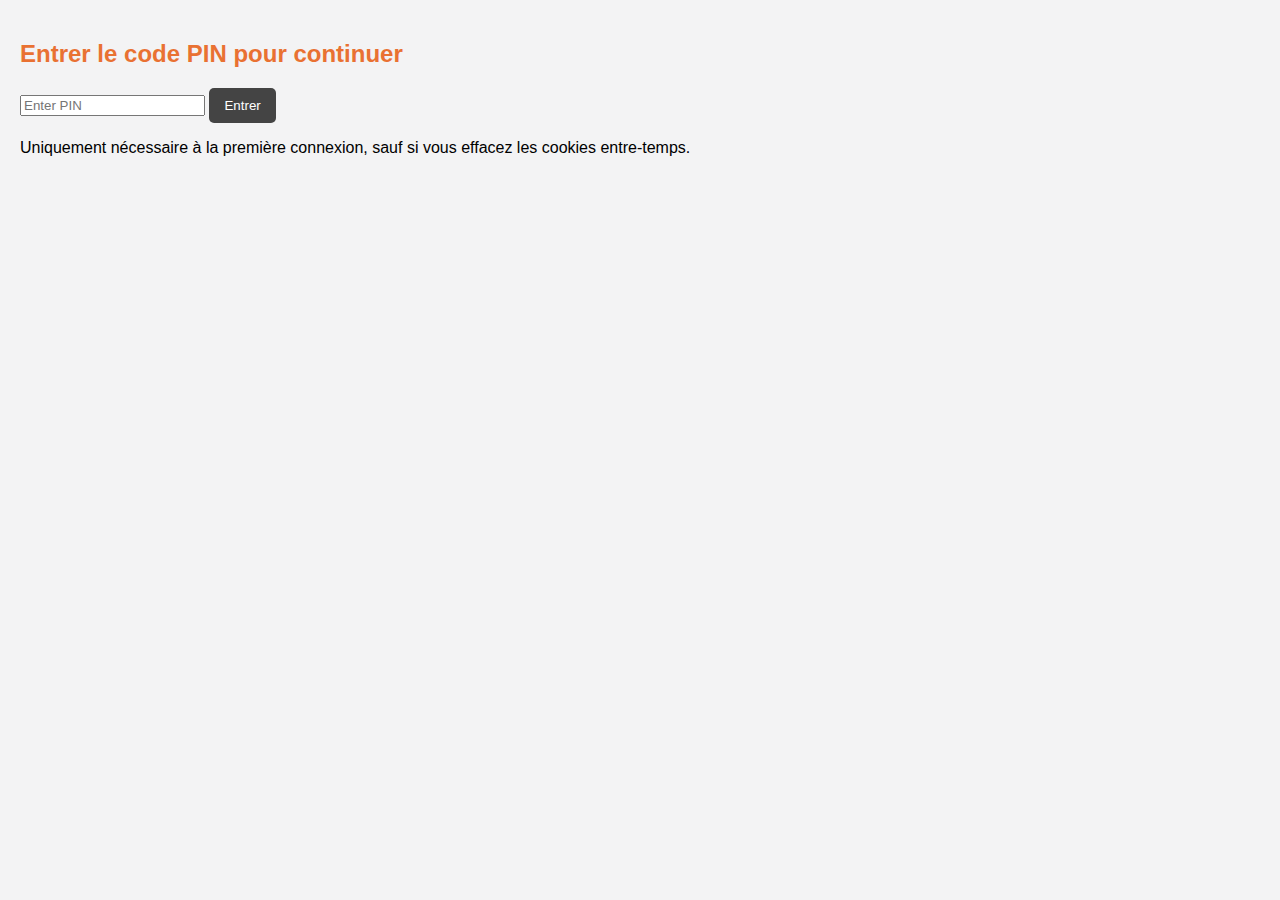
<file: index.html>
<!DOCTYPE html>
<html lang="fr">
<head>
  <meta charset="UTF-8">
  <meta name="viewport" content="width=device-width, initial-scale=1.0">
  <title>Welcome</title>
  <link rel="stylesheet" href="style.css">
</head>
<body>
  <div id="content">
    <h2>Entrer le code PIN pour continuer</h2>
    <input type="password" id="pinInput" placeholder="Enter PIN" />
    <button class="submitbutton" id="pinSubmit">Entrer</button>
    <p id="pinMessage"></p>
    <p id="disclaimer">Uniquement nécessaire à la première connexion, sauf si vous effacez les cookies entre-temps.</p>
  </div>

  <script src="index_script.js"></script>
</body>
</html>
</file>
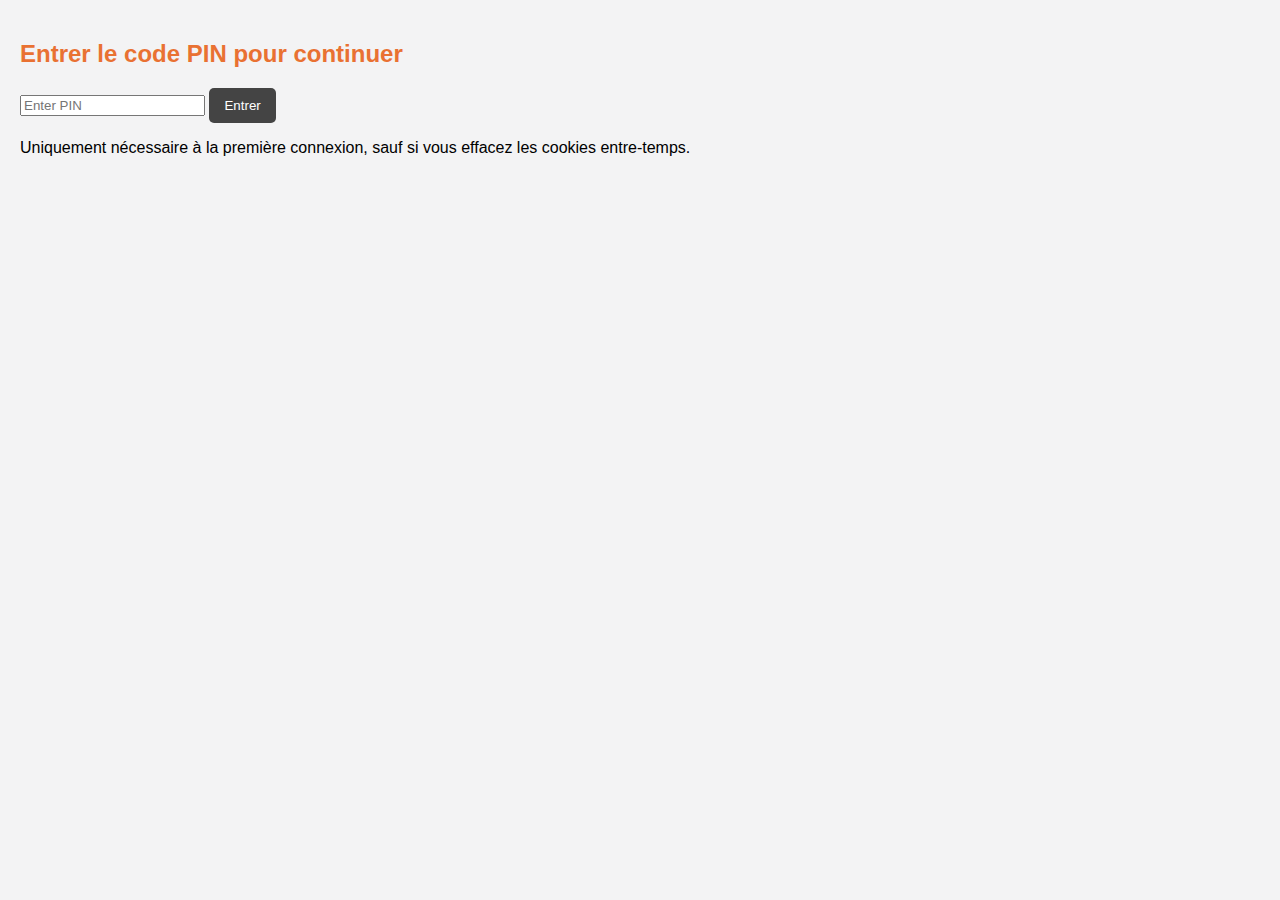
<file: app.html>
<!DOCTYPE html>
<html lang="fr">
<head>
  <meta charset="UTF-8">
  <meta name="viewport" content="width=device-width, initial-scale=1.0">
  <title>Report App</title>
  <link rel="stylesheet" href="style.css">
</head>
<body>
  <div id="content"></div>

  <nav class="bottom-nav">
    <button class="navbutton" onclick="showParams()">STOLAF</button>
    <button class="navbutton" onclick="showOutput()">En cours...</button>
    <button class="navbutton" onclick="showInput()">Reporter un bug</button>
  </nav>

  <script src="app_script.js"></script>
</body>
</html>
</file>
<file: style.css>
body {
  font-family: Arial, sans-serif;
  margin: 0;
  padding: 0;
  background: #f3f3f4;
}

#content {
  padding: 20px;
  overflow-x: auto; /* scroll table on small screens */
}

h2 {
  color: #e97132;
}

/* Form inputs and textarea */
form input,
form textarea,
form select {
  width: 100%;
  margin-bottom: 10px;
  padding: 8px;
  box-sizing: border-box;
  border: 1px solid #ccc;
  border-radius: 4px;
  font-family: inherit;
  font-size: 14px;
  outline: none;
}

form textarea {
  min-height: 300px;
}

/* Focus effect for inputs and dropdowns */
form input:focus,
form textarea:focus,
form select:focus {
  border-color: #e97132;
  box-shadow: 0 0 3px rgba(233, 113, 50, 0.5);
}

.submitbutton {
  padding: 10px 15px;
  border: none;
  background: #444;
  color: white;
  cursor: pointer;
  border-radius: 5px;
}

.submitbutton:hover {
  background: #666;
}

/* Table container for horizontal scrolling on mobile */
.table-container {
  overflow-x: auto;
  min-width: 900px;
}

/* Output Table */
.outputTable {
  width: 100%;
  border-collapse: collapse;
  table-layout: fixed; /* ensures column ratios from colgroup are respected */
}

.outputTable th, .outputTable td {
  border: 1px solid #ccc;
  padding: 8px;
  text-align: left;
  vertical-align: middle;
  word-wrap: break-word; /* wraps text in Description */
}

/* Header row */
.outputTable th {
  background-color: #e97132;
  color: white;
  font-weight: bold;
}

/* Alternating row colors */
.outputTable tbody tr:nth-child(odd) { background-color: #fff; }
.outputTable tbody tr:nth-child(even) { background-color: #f7f7f7; }

.corrected-row {
  background-color: #93c47d !important;
  color: white !important;
  font-weight: bold;
}

/* Bottom nav */
.bottom-nav {
  position: fixed;
  bottom: 0;
  left: 0;
  width: 100%;
  display: flex;
  justify-content: space-around;
  background: #46b1e1;
  z-index: 1000;
  box-shadow: 0 -2px 5px rgba(0,0,0,0.1);
}

.navbutton {
  flex: 1;
  padding: 12px;
  font-size: 16px;
  color: #fff;
  border: none;
  background: #46b1e1;
  appearance: none;
  -webkit-appearance: none;
  -moz-appearance: none;
  cursor: pointer;
  transition: background 0.2s;
  text-align: center;
}

.navbutton:hover {
  background: #369ac9;
}

.navbutton.active {
  background: #2a85b5;
}

/* Responsive small screen adjustments */
@media (max-width: 400px) {
  .navbutton {
    font-size: 14px;
    padding: 10px;
  }
}
</file>
